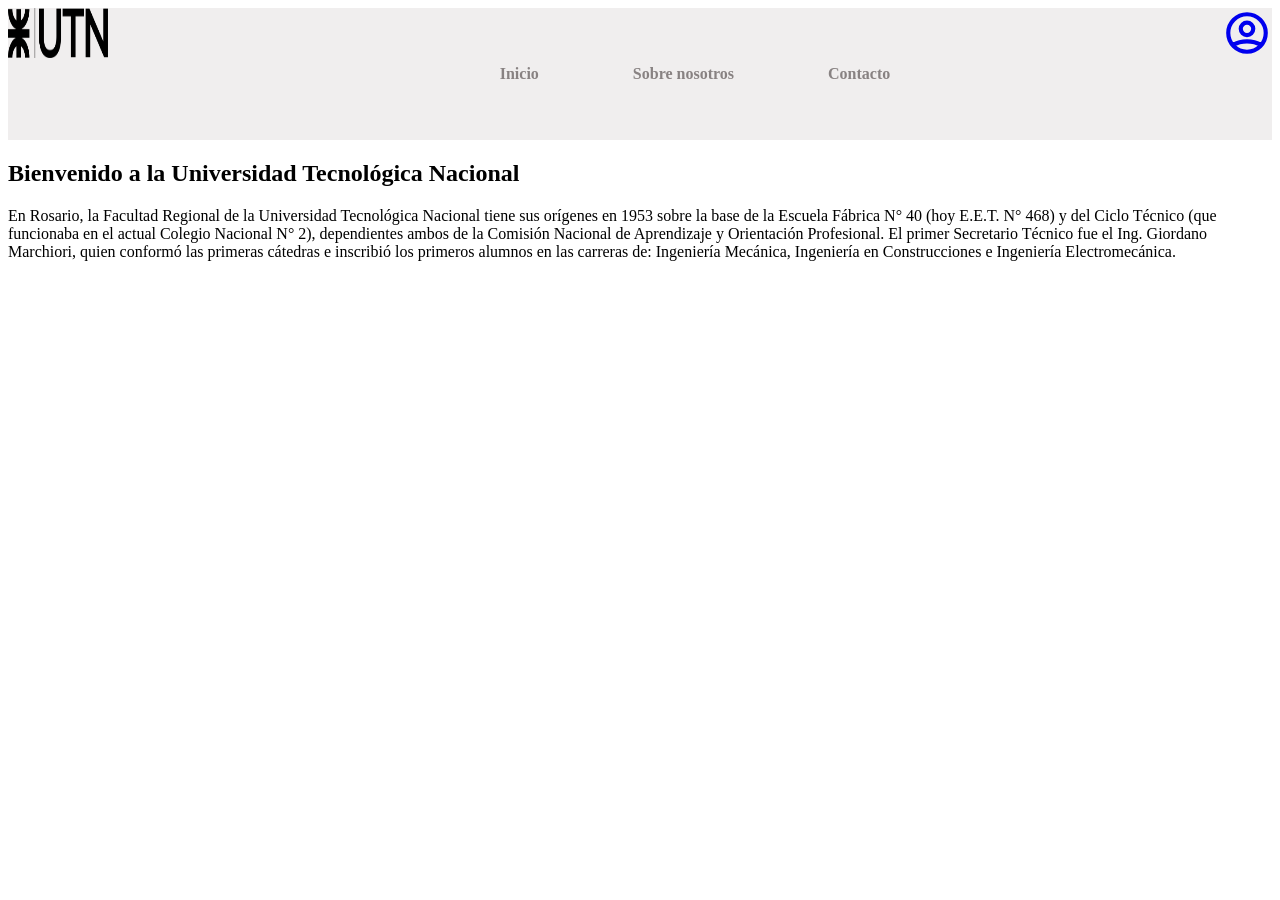
<file: PREPARCIAL1/index.html>
<!DOCTYPE html>
<html lang="en">

<head>
    <title>Document</title>
    <link rel="stylesheet" href="css/index.css">
</head>

<body>
    <header>
        <img src="img/logo-UTN-1.png" class="logo" alt="Logo utn" height="50" width="100">
        <nav>
            <ul>
                <li><a href="#" class="active">Inicio</a></li>
                <li><a href="#">Sobre nosotros</a></li>
                <li><a href="#">Contacto</a></li>
            </ul>
        </nav>
        <div class="profile">
            <a href="#">
                <svg xmlns="http://www.w3.org/2000/svg" width="50" height="50" class="personita" fill="none" viewBox="0 0 24 24"
                    stroke="currentColor">
                    <path stroke-linecap="round" stroke-linejoin="round" stroke-width="2" d="M5.121 17.804A13.937 13.937 0 0112 16c2.5 0 4.847.655
        6.879 1.804M15 10a3 3 0 11-6 0 3 3 0 016 0zm6 2a9 9 0 11-18 0 9 9 0 0118 0z" />
                </svg>
            </a>
        </div>
    </header>
    <main>
        <section class="main-image">
            <div class="img-background">
                <h1>Bienvenido a la Universidad Tecnológica Nacional</h1>
            </div>
            <div class="img-content">
                <p>En Rosario, la Facultad Regional de la Universidad
                    Tecnológica Nacional tiene sus orígenes en 1953 sobre la base de la Escuela
                    Fábrica N° 40 (hoy E.E.T. N° 468) y del Ciclo Técnico (que funcionaba en el
                    actual Colegio Nacional N° 2), dependientes
                    ambos de la Comisión Nacional de Aprendizaje y Orientación
                    Profesional. El primer Secretario Técnico fue el Ing. Giordano Marchiori,
                    quien conformó las primeras cátedras e inscribió los primeros alumnos en las
                    carreras de: Ingeniería
                    Mecánica, Ingeniería en Construcciones e Ingeniería
                    Electromecánica.</p>
            </div>
        </section>
    </main>

</body>

</html>
</file>
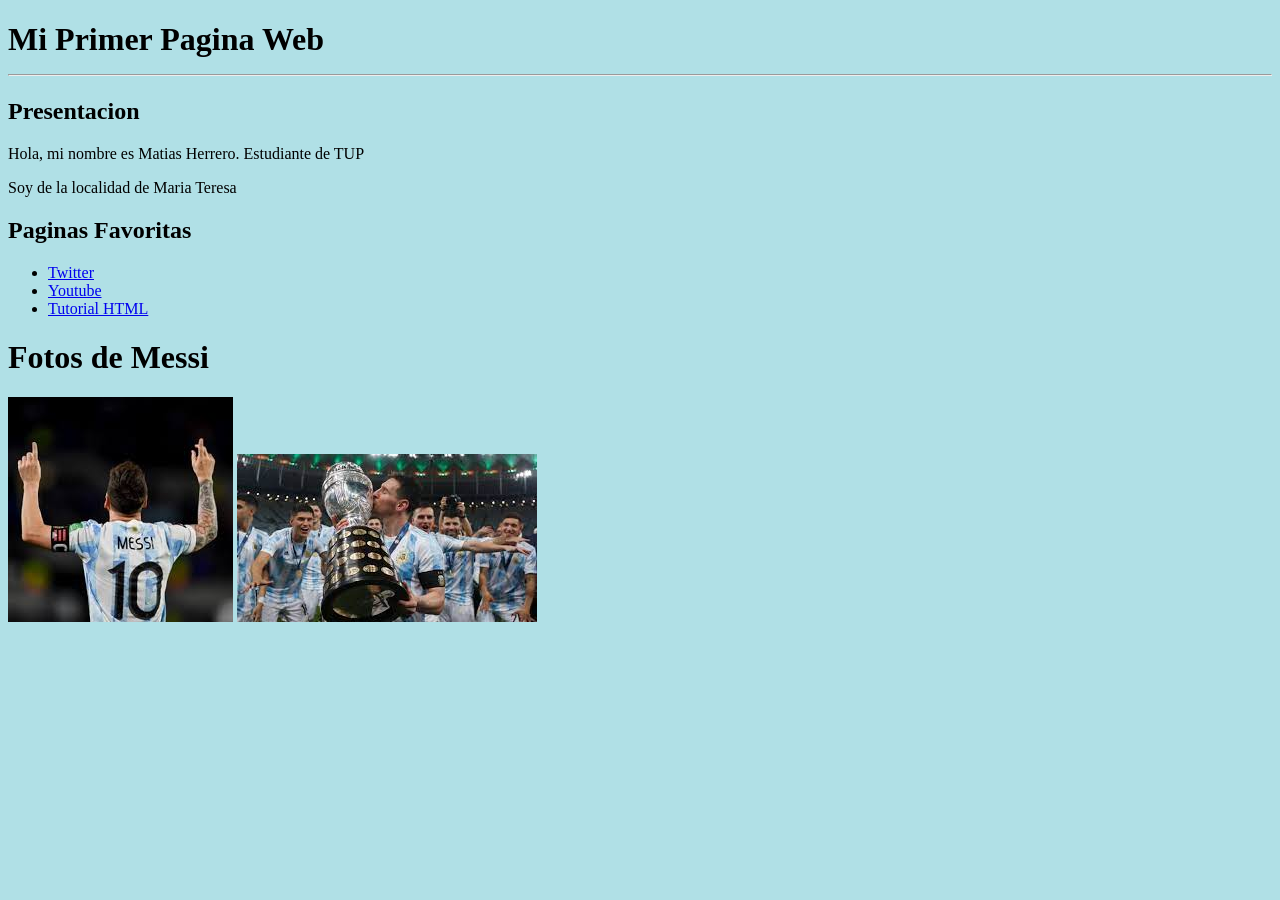
<file: utn-labcomI-practices/U02P01/index.html>
<!DOCTYPE html>
<html>

<head>
    
    <title>Mi Primera Web</title>
</head>


<body style="background-color:powderblue;">
    
    <h1>Mi Primer Pagina Web <hr></h1>
    <h2>Presentacion </h2>
        <p>Hola, mi nombre es Matias Herrero. Estudiante de TUP</p>
        <p>Soy de la localidad de Maria Teresa</p>

    <h2>Paginas Favoritas</h2>
    <ul>
        <li><a href="https://twitter.com/" target="_blank">Twitter</a></li>

        <li><a href="https://www.youtube.com/?gl=AR&hl=es-419">Youtube</a> </li>
        <li><a href="https://www.w3schools.com/html/default.asp">Tutorial HTML</a></li>
    </ul>
    <h1>Fotos de Messi</h1>
    <img src="img/lio.jfif" alt="messi" title="messi">
    <img src="img/messi copa.jfif" alt="messi campeon" title="Messi con la copa">

</body>

</html>
</file>
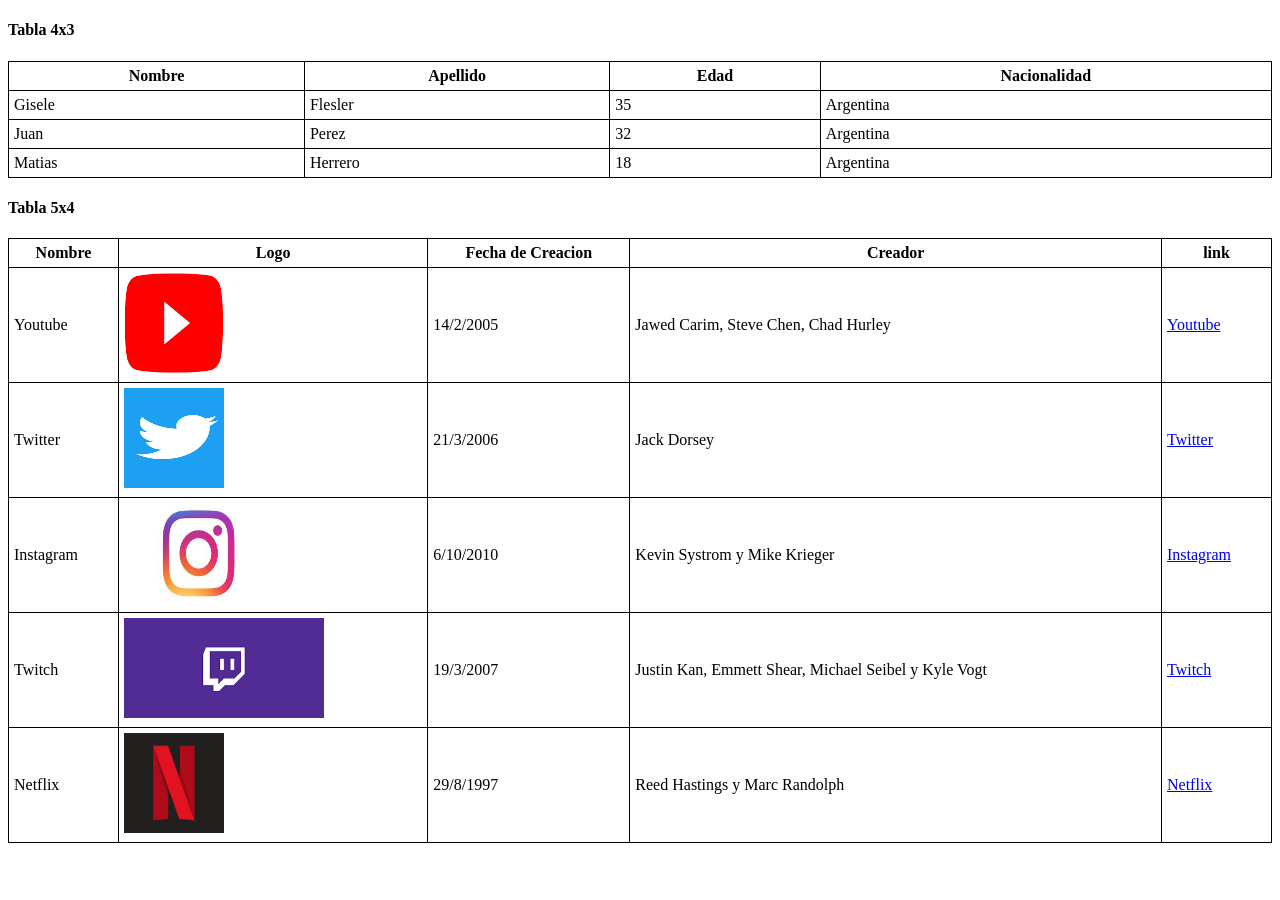
<file: utn-labcomI-practices/U02P02/index.html>
<!DOCTYPE html>
<html lang="en">
<head>
    <meta charset="UTF-8">
    <meta http-equiv="X-UA-Compatible" content="IE=edge">
    <meta name="viewport" content="width=device-width, initial-scale=1.0">
    <title>Tablas</title>

    <style>
        table,
        td,
        th {
        border: 1px solid rgb(0, 0, 0);
        border-collapse: collapse;
        padding: 5px;
        }
        table {
        width: 100%;
        }
    </style>
        
</head>

<body>
                                                <!--tabla 4x3-->
    <h4>Tabla 4x3 </h4>
    <table>
                                                <!-- encabezado-->
        <thead>
            <tr>
                <th>Nombre</th>
                <th>Apellido</th>
                <th>Edad</th>
                <th>Nacionalidad</th>
            </tr>
        </thead>
                                                <!--Gisele-->
        <tbody>
            <tr>
                <td>Gisele</td>
                <td>Flesler</td>
                <td>35</td>
                <td>Argentina</td>
            </tr>
                                                <!--juan-->
            <tr>
                <td>Juan</td>
                <td>Perez</td>
                <td>32</td>
                <td>Argentina</td>
            </tr>
                                                <!--matias-->
            <tr>
                <td>Matias</td>
                <td>Herrero</td>
                <td>18</td>
                <td>Argentina</td>
            </tr>
            
        </tbody>
    </table>
                                                <!--tabla 5x4-->
    <h4>Tabla 5x4</h4>
    <table>
                                                <!--encabezado-->
        <thead>
            <tr>
                <th>Nombre</th>
                <th>Logo</th>
                <th>Fecha de Creacion</th>
                <th>Creador</th>
                <th>link</th>
            </tr>
        </thead>
                                                <!--youtube-->
        <tbody>
            <tr>
                <td>Youtube</td>
                <td><img src="logos/youtube.png" alt="Youtube" width="100" height="100"></td>
                <td>14/2/2005</td>
                <td>Jawed Carim, Steve Chen, Chad Hurley  </td>
                <td><a href="https://www.youtube.com" target="_blank">Youtube</a></td>
            </tr>
        </tbody>
                                                <!--Twitter-->
        <tbody>
            <tr>
                <td>Twitter</td>
                <td><img src="logos/twitter.png" alt="Twitter" width="100" height="100"></td>
                <td>21/3/2006</td>
                <td>Jack Dorsey</td>
                <td><a href="https://twitter.com/home" target="_blank">Twitter</a></td>
            </tr>
        </tbody>
                                                <!--Instagram-->
        <tbody>
            <td>Instagram</td>
            <td><img src="logos/descargar.jfif" alt="Instagram" width="150" height="100"></td>
            <td>6/10/2010</td>
            <td>Kevin Systrom y Mike Krieger</td>
            <td><a href="https://www.instagram.com" target="_blank">Instagram</a></td>
        </tbody>
                                                <!--twitch-->
        <tbody>
            <td>Twitch</td>
            <td><img src="logos/twitch.png" alt="Twitch" width="200" height="100"></td>
            <td>19/3/2007</td>
            <td>Justin Kan, Emmett Shear, Michael Seibel y Kyle Vogt</td>
            <td><a href="https://www.twitch.tv" target="_blank">Twitch</a></td>
        </tbody>
                                                <!--Netflix-->
        <tbody>
            <td>Netflix</td>
            <td><img src="logos/netflix.png" alt="Netflix" width="100" height="100"></td>
            <td>29/8/1997</td>
            <td>Reed Hastings y Marc Randolph</td>
            <td><a href="https://www.netflix.com/browse" target="_blank">Netflix</a></td>
        </tbody>
    </table>
</body>

</html>
</file>
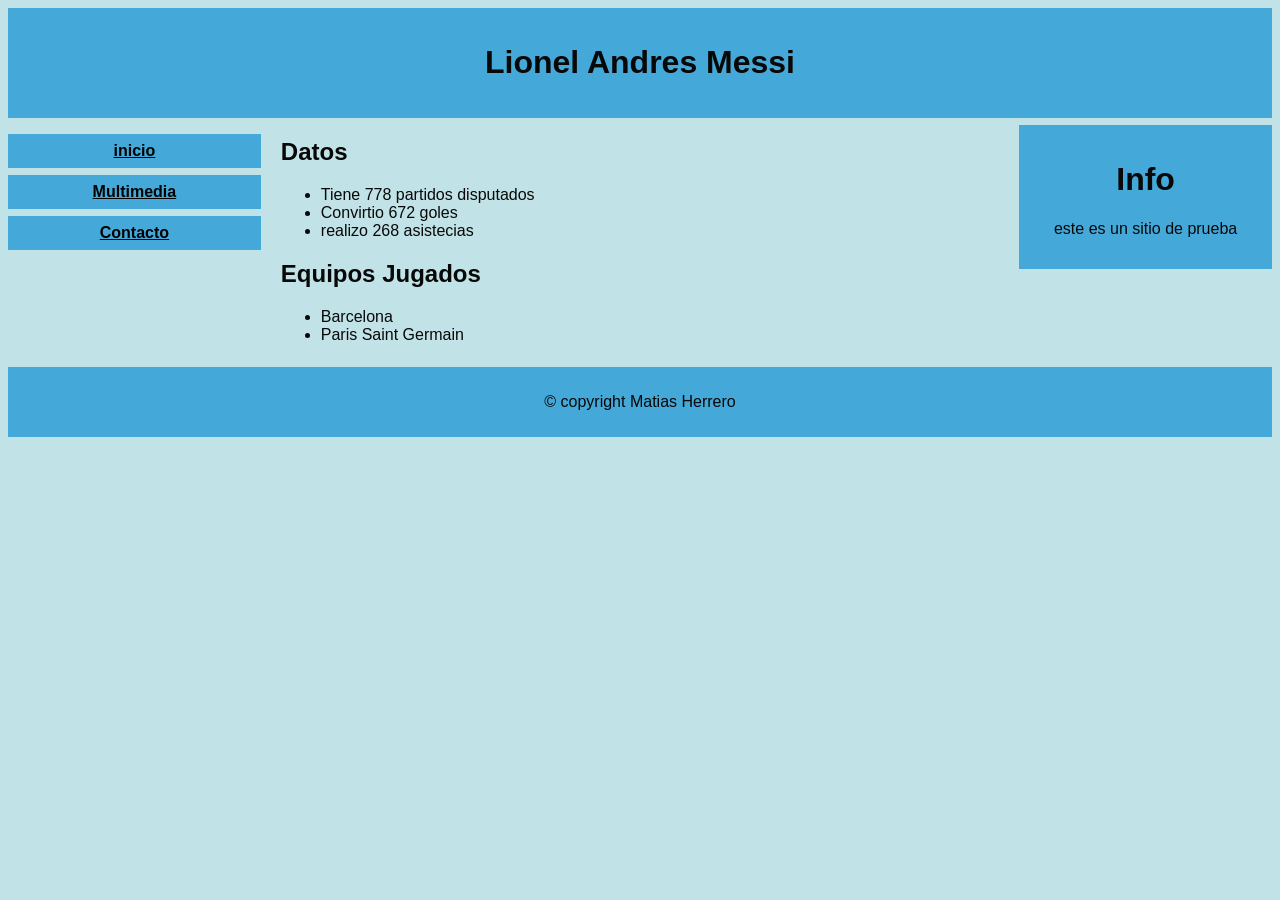
<file: utn-labcomI-practices/U02P03/index.html>
<!DOCTYPE html>
<html lang="en">

<head>
    <meta charset="UTF-8">
    <meta http-equiv="X-UA-Compatible" content="IE=edge">
    <meta name="viewport" content="width=device-width, initial-scale=1.0">
    <title>MESSI</title>

    <link rel="stylesheet" href="css/index.css">
    



</head>

<body style="background-color:rgb(193, 227, 231);">
<!-- Encabezado -->
<header>
    <h1>Lionel Andres Messi</h1>
</header>
<div class="container">
    <!-- Navegación / cotenedor izquierdo -->
    <nav>
        <ul>
            <li><a href="index.html" >inicio</a></li>
            <li><a href="multimedia.html" >Multimedia</a></li>
            <li><a href="contact.html" >Contacto</a></li>
        </ul>
    </nav>
    <!-- Contenedor principal -->
    <main>

        
            <h2>Datos</h2>
            <section>
                
                    <ul>
                        <li>Tiene 778 partidos disputados </li>
                        <li>Convirtio 672 goles</li>
                        <li>realizo 268 asistecias</li>
                    </ul>
                
                
            </section>
                <section>
                    <h2> Equipos Jugados</h2>
                    <ul>
                        <li>Barcelona</li>
                        <li>Paris Saint Germain</li>
                    </ul>
                
                </section>
          
           
                
            
                    
                
            
       
    </main>
    <!-- Contenedor secundario / derecho -->
    <div class="right">
        
            <h1>Info</h1>
            <p>este es un sitio de prueba</p>
    </div>
   
   
    
</div>
<!-- Pie de Página-->
<footer>
    <p>© copyright Matias Herrero</p>
</footer>
</body>

</html>
</file>
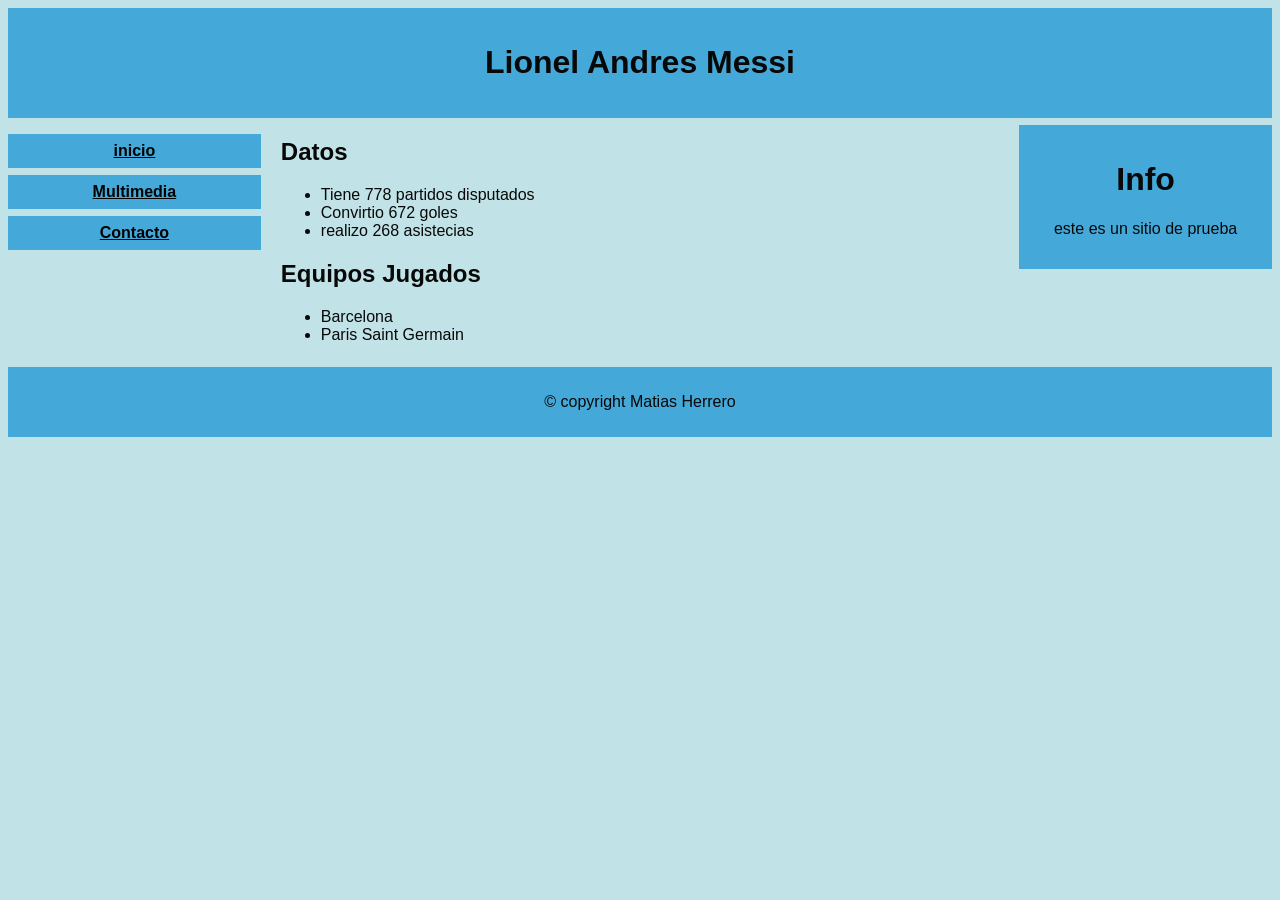
<file: utn-labcomI-practices/U02P04/index.html>
<!DOCTYPE html>
<html lang="en">

<head>
    <meta charset="UTF-8">
    <meta http-equiv="X-UA-Compatible" content="IE=edge">
    <meta name="viewport" content="width=device-width, initial-scale=1.0">
    <title>MESSI</title>

    <link rel="stylesheet" href="css/index.css">
    



</head>

<body style="background-color:rgb(193, 227, 231);">
<!-- Encabezado -->
<header>
    <h1>Lionel Andres Messi</h1>
</header>
<div class="container">
    <!-- Navegación / cotenedor izquierdo -->
    <nav>
        <ul>
            <li><a href="index.html" >inicio</a></li>
            <li><a href="multimedia.html" >Multimedia</a></li>
            <li><a href="contact.html" >Contacto</a></li>
        </ul>
    </nav>
    <!-- Contenedor principal -->
    <main>

        
            <h2>Datos</h2>
            <section>
                
                    <ul>
                        <li>Tiene 778 partidos disputados </li>
                        <li>Convirtio 672 goles</li>
                        <li>realizo 268 asistecias</li>
                    </ul>
                
                
            </section>
                <section>
                    <h2> Equipos Jugados</h2>
                    <ul>
                        <li>Barcelona</li>
                        <li>Paris Saint Germain</li>
                    </ul>
                
                </section>
       
    </main>
    <!-- Contenedor secundario / derecho -->
    <div class="right">
        
            <h1>Info</h1>
            <p>este es un sitio de prueba</p>
    </div>
   
   
    
</div>
<!-- Pie de Página-->
<footer>
    <p>© copyright Matias Herrero</p>
</footer>
</body>

</html>
</file>
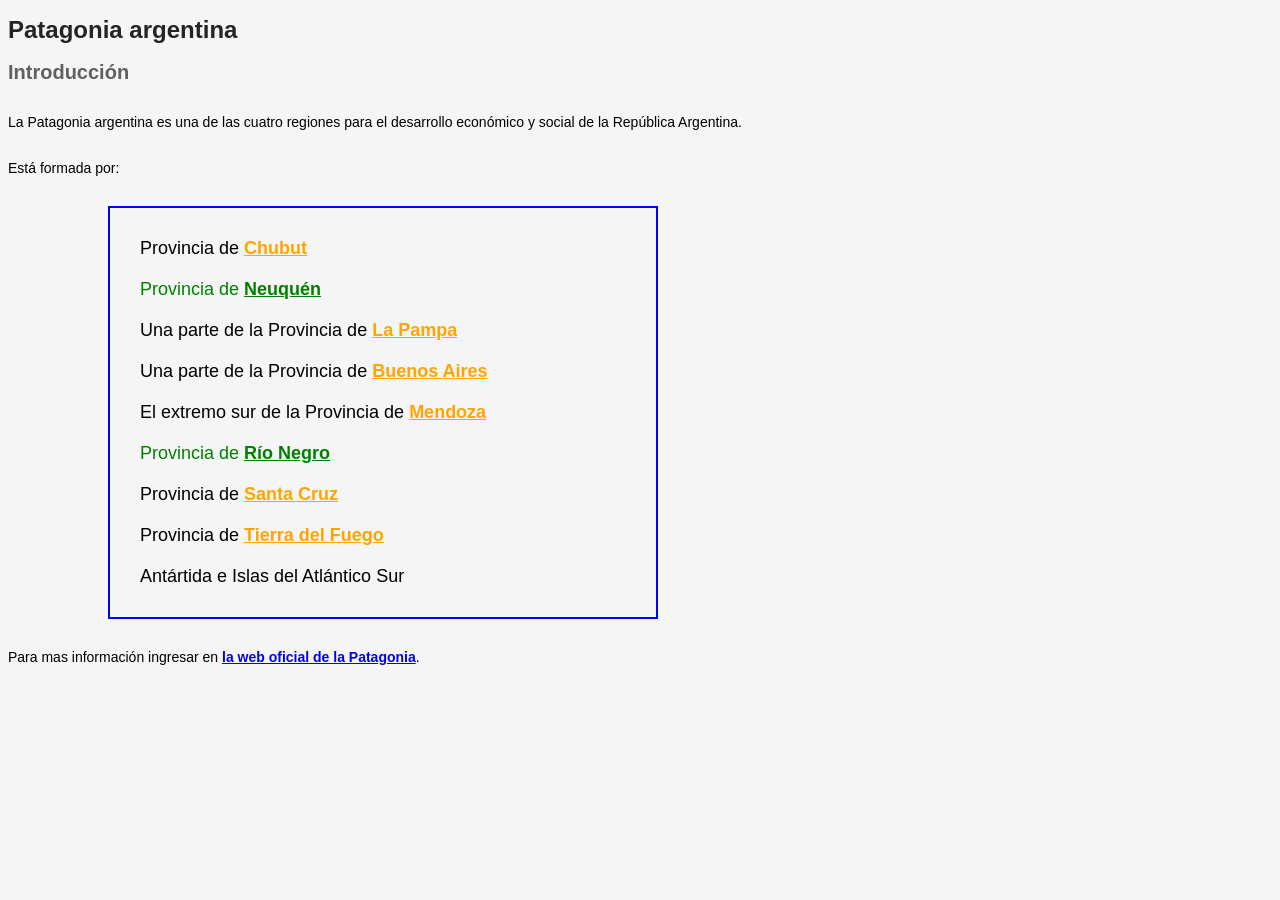
<file: utn-labcomI-practices/U03P01/index.html>
<!DOCTYPE html>
<html>

<head>
    <link rel="stylesheet" href="css/index.css">
    <title>Practicas de CSS</title>
</head>

<body>
    <h1>Patagonia argentina</h1>
    <section>
        <h2>Introducción</h2>
        <p>La Patagonia argentina es una de las cuatro regiones para el
            desarrollo económico y social de la República Argentina.</p>
        <p>Está formada por:</p>
        <ul>
            <li>Provincia de <a href="#">Chubut</a></li>
            <li class="verde">Provincia de <a href="#">Neuquén</a></li>
            <li>Una parte de la Provincia de <a href="#">La Pampa</a></li>
            <li>Una parte de la Provincia de <a href="#">Buenos Aires</a>
            </li>
            <li>El extremo sur de la Provincia de <a href="#">Mendoza</a></li>
            <li class="verde">Provincia de <a href="#">Río Negro</a></li>
            <li>Provincia de <a href="#">Santa Cruz</a></li>
            <li>Provincia de <a href="#">Tierra del Fuego</a></li>
            <li>Antártida e Islas del Atlántico Sur</li>
        </ul>
        <p>Para mas información ingresar en <a href="#">la web oficial de la
                Patagonia</a>.</p>
    </section>
</body>

</html>
</file>
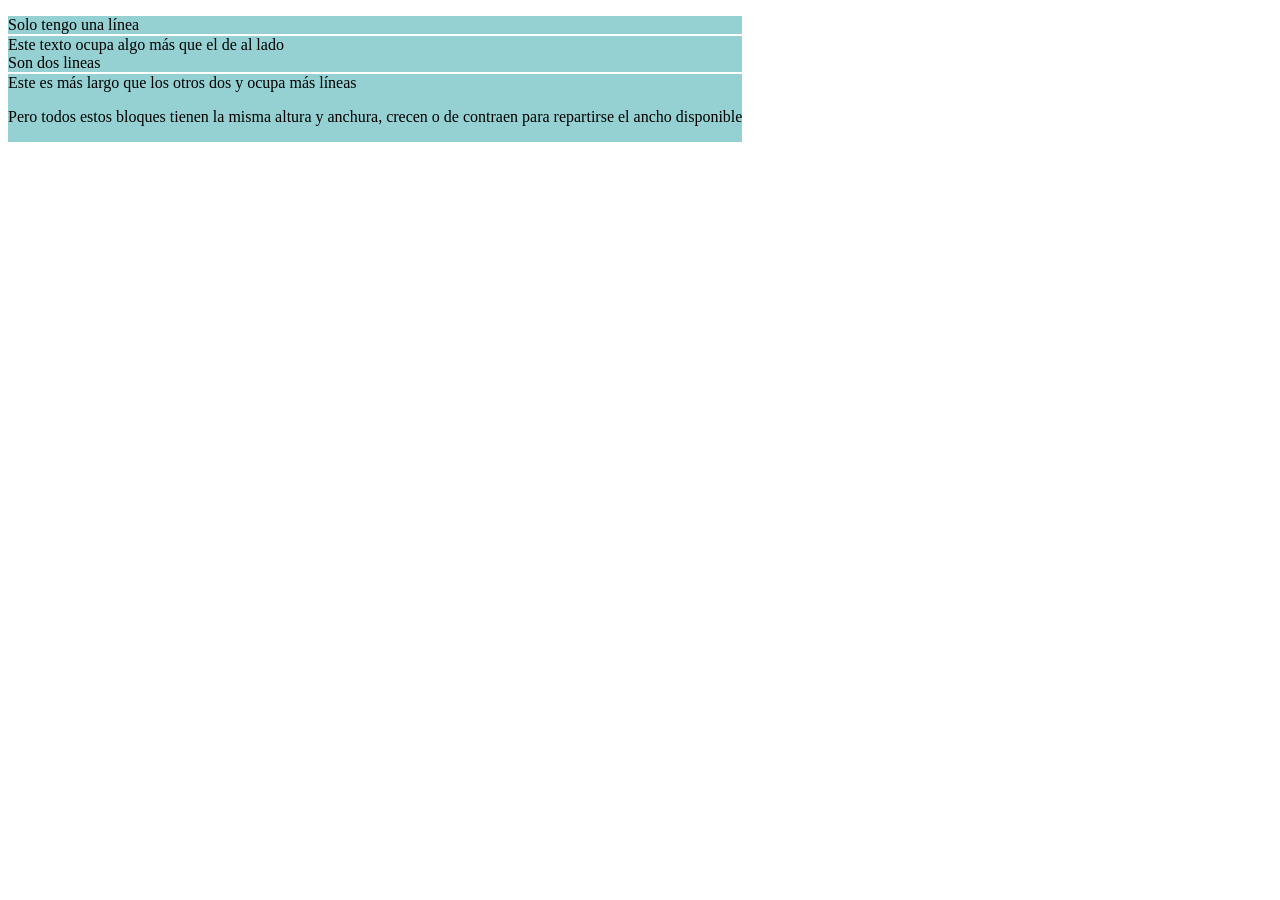
<file: utn-labcomI-practices/U03P03/index.html>
<!DOCTYPE html>
<html lang="en">

<head>
    <meta charset="UTF-8">
    <title>Ejercicio numero 1 de uso del flexbox</title>

    <style>
        ul {
            display: flex;
            flex-direction: column;
            width: max-content;
            justify-content: space-between;
            gap: 2px;
            padding: 0;
            list-style: none;
        }

        ul li {
            background: rgba(123, 198, 199, 0.8);
            
        }

        ul a, ul a:link {
            font-family: sans-serif;
            text-decoration: none;
            color: black;
            padding: 8px 12px;
            display: block;
            width: 100%;

        }
    </style>
</head>

<body>
    <ul>
        <ul>
            <li>Solo tengo una línea</li>
            <li>Este texto ocupa algo más que el de al lado<br>
            Son dos lineas</li>
            <li>Este es más largo que los otros dos y ocupa más líneas
            <p>Pero todos estos bloques tienen la misma altura y anchura, crecen o de contraen para repartirse el ancho disponible</p></li>
          </ul>
        
    </ul>


</body>

</html>
</file>
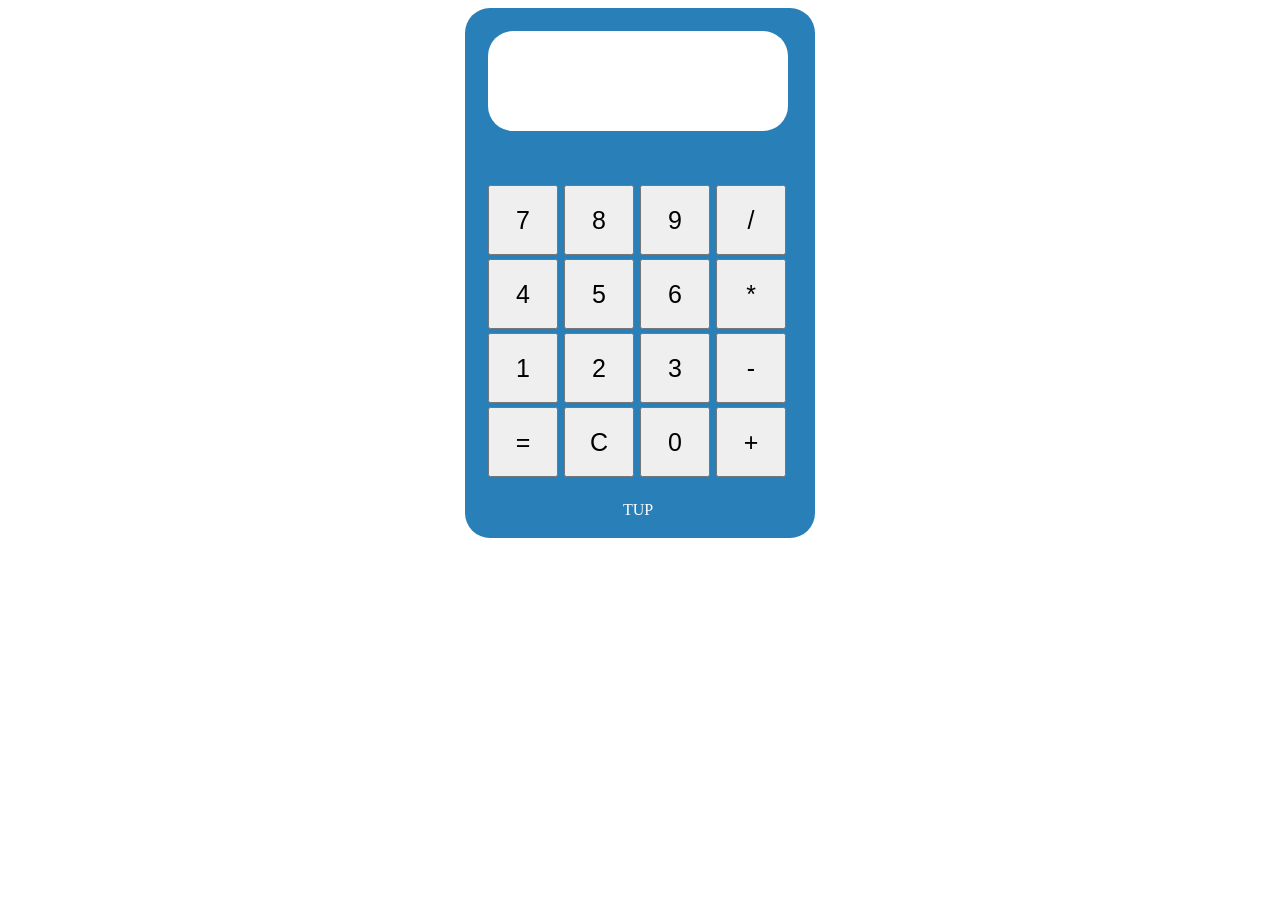
<file: calculadora js/calculadora.html>
<!DOCTYPE html>
<html>
<head>
<meta charset="UTF-8">
<title>Calculadora con JavaScript</title>
<link type="text/css" href="estilo.css" rel="stylesheet">
</head>
<body onload="init();">
<table class="calculadora">
<tr>
<td colspan="4"><span id="resultado"></span></td>
</tr>
<tr>
<td><button id="siete">7</button></td>
<td><button id="ocho">8</button></td>
<td><button id="nueve">9</button></td>
<td><button id="division">/</button></td>
</tr>
<tr>
<td><button id="cuatro">4</button></td>
<td><button id="cinco">5</button></td>
<td><button id="seis">6</button></td>
<td><button id="multiplicacion">*</button></td>
</tr>
<tr>
<td><button id="uno">1</button></td>
<td><button id="dos">2</button></td>
<td><button id="tres">3</button></td>
<td><button id="resta">-</button></td>
</tr>
<tr>
<td><button id="igual">=</button></td>
<td><button id="reset">C</button></td>
<td><button id="cero">0</button></td>
<td><button id="suma">+</button></td>
</tr>
<tr>
<td colspan="4"><span id="creditos">TUP</span></td>
</tr>
</table>
<script src="funcionalidad.js"></script>
</body>

</html>
</file>
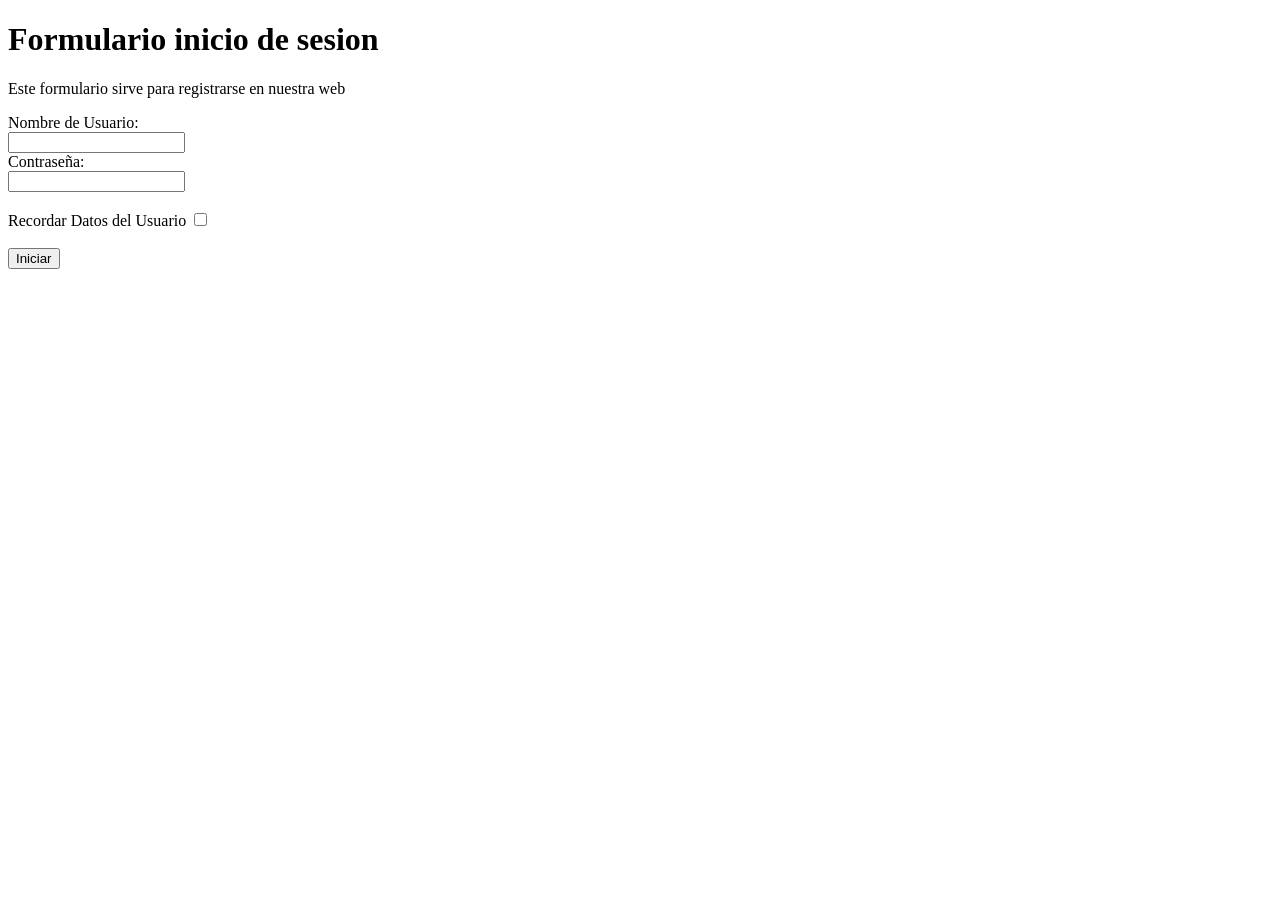
<file: utn-labcomI-practices/U02P02/login.html>
<!DOCTYPE html>
<html lang="en">
<head>
    <meta charset="UTF-8">
    <meta http-equiv="X-UA-Compatible" content="IE=edge">
    <meta name="viewport" content="width=device-width, initial-scale=1.0">
    <title>login</title>

    <h1>Formulario inicio de sesion</h1>
</head>
<body>
    <p>Este formulario sirve para registrarse en nuestra web</p>
    
    <label for="username">Nombre de Usuario:</label><br>
    <input type="text" id="username" name="username"><br>
    <label for="pwd">Contraseña:</label><br>
    <input type="password" id="pwd" name="pwd"><br><br>
    <label for="checkbox">Recordar Datos del Usuario</label> 
    <input type="checkbox"><br><br>
    <input type="button" value="Iniciar"><br><br>
</body>


</html>
</file>
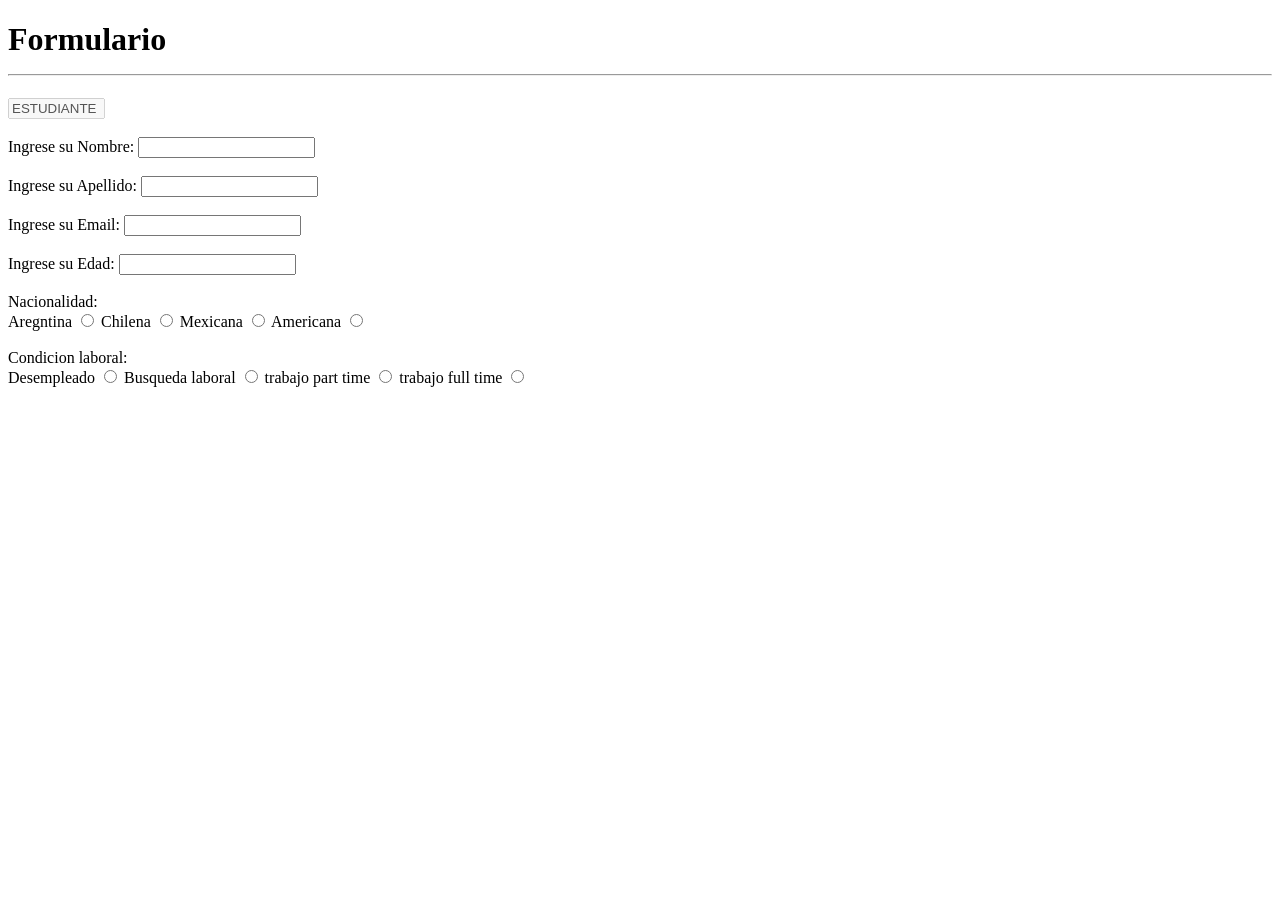
<file: utn-labcomI-practices/U02P02/perfil.html>
<!DOCTYPE html>
<html lang="en">
<head>
    <meta charset="UTF-8">
    <meta http-equiv="X-UA-Compatible" content="IE=edge">
    <meta name="viewport" content="width=device-width, initial-scale=1.0">
    <title>Formulario Alumno</title>
    <h1>Formulario <hr></h1>
</head>


<body>
    <!--CAMPO ESTUDIANTE-->
    <input type="text"
        value="ESTUDIANTE"
        size="10"
        disabled
    ><!--CAMPO NOMBRE-->
        <br> <br>
     <label for="Nombre">Ingrese su Nombre: </label>   
     <input type="text">

    <!--CAMPO APELLIDO-->
        <br><br>
     <label for="Apellido">Ingrese su Apellido: </label>   
     <input type="text">

    <!--CAMPO EMAIL-->
        <br><br>
     <label for="Email">Ingrese su Email: </label>   
     <input type="text">

    <!--CAMPO EDAD-->
        <br><br>
     <label for="Edad">Ingrese su Edad: </label>   
     <input type="text">
    
    <!--SELECCIONABLE NACIONALIDAD-->
        <br><br>
    <label for="Nacionalidad">Nacionalidad:</label><br> 
    <label for="Nacionalidad">Aregntina </label>
    <input type="radio" id="radioA" name="radio">
    <label for="Nacionalidad">Chilena </label>
    <input type="radio" id="radioB" name="radio">
    <label for="Nacionalidad">Mexicana </label>
    <input type="radio" id="radioC" name="radio">
    <label for="Nacionalidad">Americana </label>
    <input type="radio" id="radioD" name="radio">
    
    
        <br><br>
    <!--SELECCIONABLE TRABAJO-->
    <label for="Condicion">Condicion laboral:</label><br> 
    <label for="Condicion">Desempleado</label>
    <input type="radio" id="condicion" name="condicion">
    <label for="Condicion">Busqueda laboral</label>
    <input type="radio" id="condicionA" name="condicion">
    <label for="Condicion">trabajo part time</label>
    <input type="radio" id="condicionB" name="condicion">
    <label for="Condicion"> trabajo full time</label>
    <input type="radio" id="condicionC" name="condicion"><br> 

  
</body>
</html>
</file>
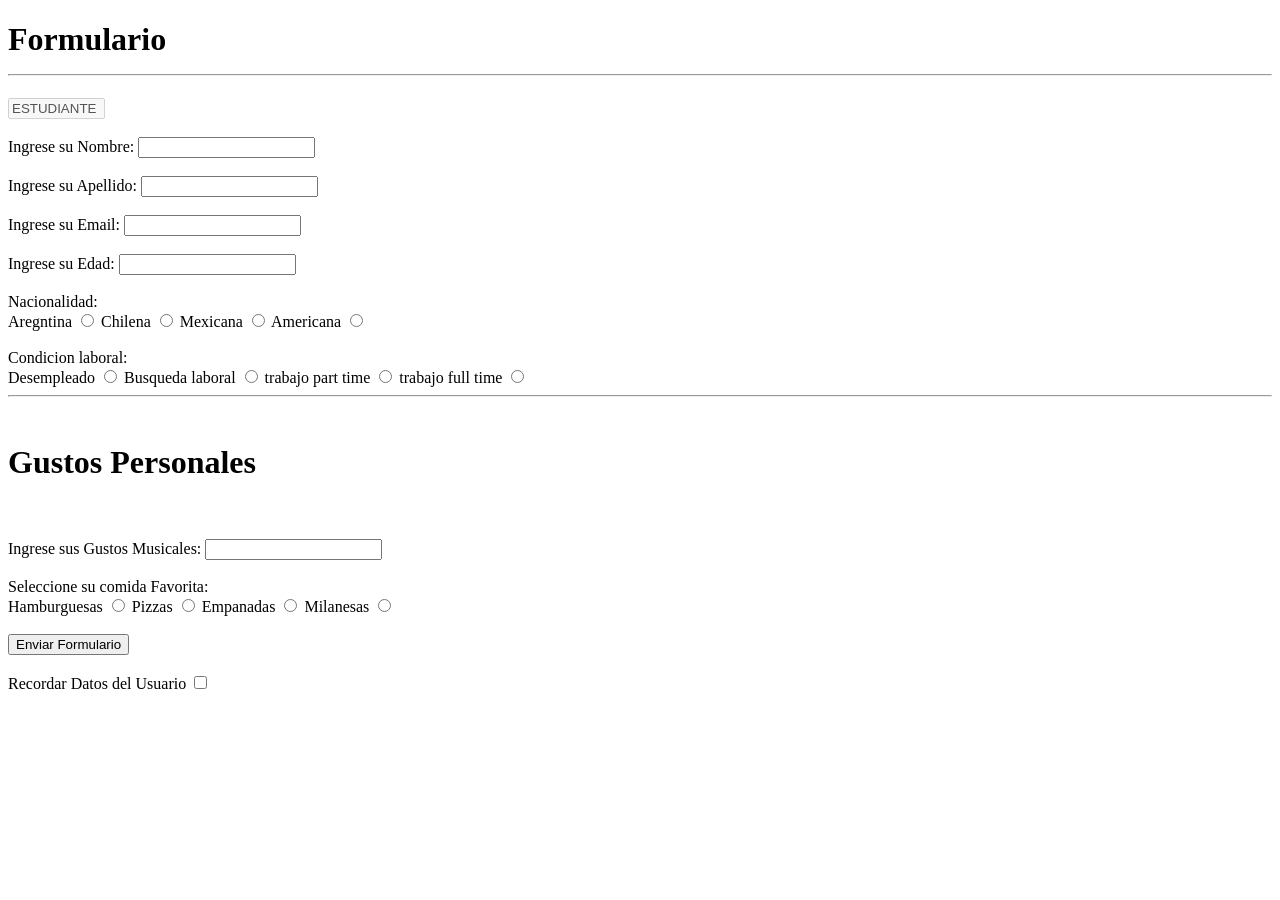
<file: utn-labcomI-practices/U02P02/perfil2.0.html>
<!DOCTYPE html>
<html lang="en">
<head>
    <meta charset="UTF-8">
    <meta http-equiv="X-UA-Compatible" content="IE=edge">
    <meta name="viewport" content="width=device-width, initial-scale=1.0">
    <title>Formulario Alumno</title>
    <h1>Formulario <hr></h1>
</head>


<body>
    <!--CAMPO ESTUDIANTE-->
    <input type="text"
        value="ESTUDIANTE"
        size="10"
        disabled
    ><!--CAMPO NOMBRE-->
        <br> <br>
     <label for="Nombre">Ingrese su Nombre: </label>   
     <input type="text">

    <!--CAMPO APELLIDO-->
        <br><br>
     <label for="Apellido">Ingrese su Apellido: </label>   
     <input type="text">

    <!--CAMPO EMAIL-->
        <br><br>
     <label for="Email">Ingrese su Email: </label>   
     <input type="text">

    <!--CAMPO EDAD-->
        <br><br>
     <label for="Edad">Ingrese su Edad: </label>   
     <input type="text">
    
    <!--SELECCIONABLE NACIONALIDAD-->
        <br><br>
    <label for="Nacionalidad">Nacionalidad:</label><br> 
    <label for="Nacionalidad">Aregntina </label>
    <input type="radio" id="radioA" name="radio">
    <label for="Nacionalidad">Chilena </label>
    <input type="radio" id="radioB" name="radio">
    <label for="Nacionalidad">Mexicana </label>
    <input type="radio" id="radioC" name="radio">
    <label for="Nacionalidad">Americana </label>
    <input type="radio" id="radioD" name="radio">
    
    
        <br><br>
    <!--SELECCIONABLE TRABAJO-->
    <label for="Condicion">Condicion laboral:</label><br> 
    <label for="Condicion">Desempleado</label>
    <input type="radio" id="condicion" name="condicion">
    <label for="Condicion">Busqueda laboral</label>
    <input type="radio" id="condicionA" name="condicion">
    <label for="Condicion">trabajo part time</label>
    <input type="radio" id="condicionB" name="condicion">
    <label for="Condicion"> trabajo full time</label>
    <input type="radio" id="condicionC" name="condicion">
    
        <hr>
        <br>

    <h1>Gustos Personales </h1>
    <br><br>

    <!--CAMPO MUSICAL   -->
    <label for="Musica">Ingrese sus Gustos Musicales: </label>   
    <input type="text">

        <br><br>
    <!--Comida favorita-->

    <label for="Comida">Seleccione su comida Favorita:</label><br> 
    <label for="Comida">Hamburguesas</label>
    <input type="radio" id="Comida" name="Comida">
    <label for="Comida">Pizzas</label>
    <input type="radio" id="Comida" name="Comida">
    <label for="Comida">Empanadas</label>
    <input type="radio" id="Comida" name="Comida">
    <label for="Comida"> Milanesas</label>
    <input type="radio" id="Comida" name="Comida">

    <br><br>
    <input type="button" value="Enviar Formulario"><br><br>

    <label for="checkbox">Recordar Datos del Usuario</label> 
    <input type="checkbox"><br><br>
  
</body>
</html>
</file>
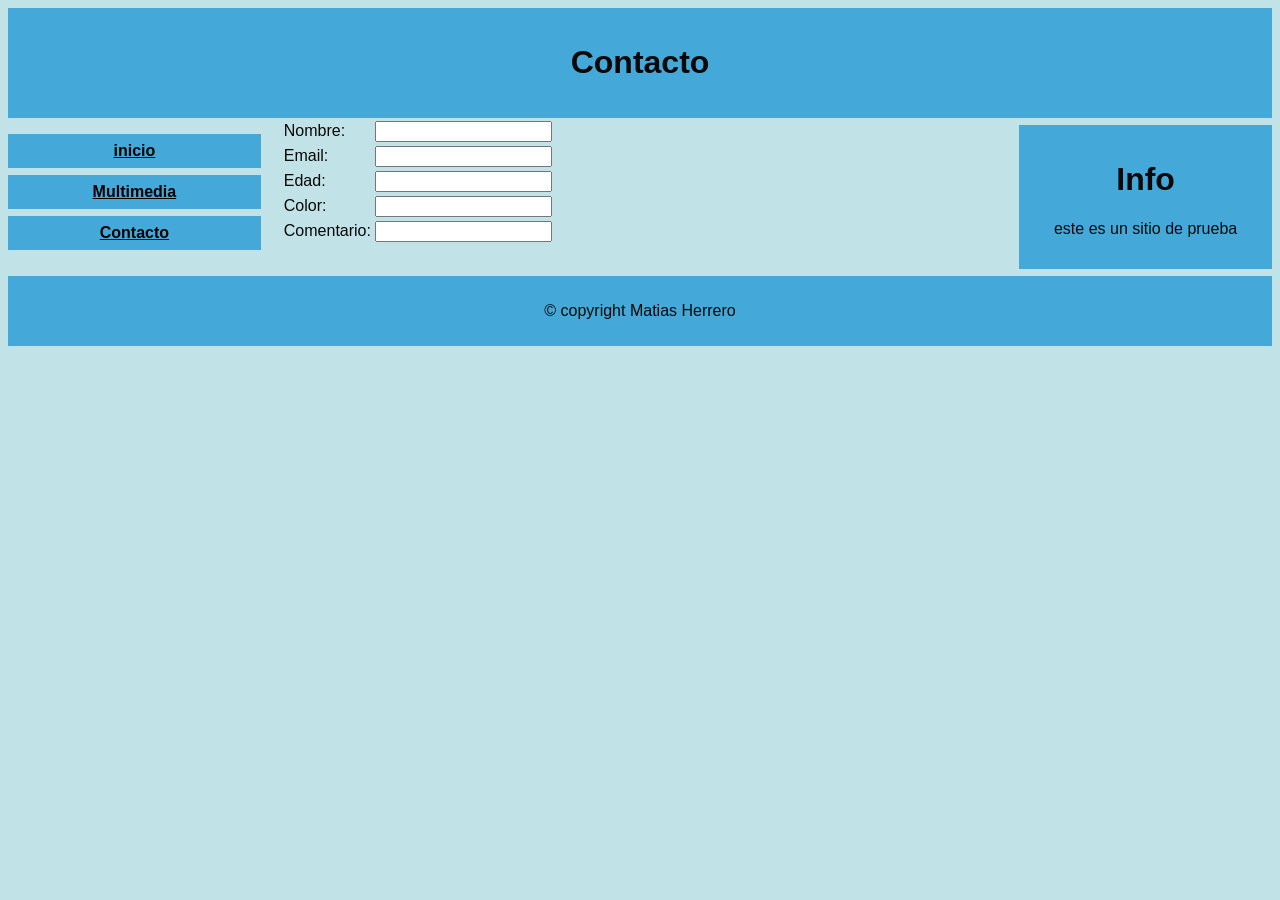
<file: utn-labcomI-practices/U02P03/contact.html>
<!DOCTYPE html>
<html lang="en">

<head>
    <meta charset="UTF-8">
    <meta http-equiv="X-UA-Compatible" content="IE=edge">
    <meta name="viewport" content="width=device-width, initial-scale=1.0">
    <title>Contacto</title>

    <style>
        * {
            box-sizing: border-box;
        }

        body {
            font-family: Verdana, Geneva, Tahoma, sans-serif;
            color: #080808;
        }

        div.container {
            overflow: auto;
        }

        header {
            background-color: #44a9d8;
            padding: 15px;
            text-align: center;
        }

        nav {
            float: left;
            width: 20%;
            text-align: center;
        }

        nav ul {
            padding-left: 0px;
        }

        nav li {
            list-style: none;
        }

        nav li a {
            background-color: #44a9d8;
            padding: 8px;
            margin-top: 7px;
            display: block;
            width: 100%;
            color: black;
            font-weight: 700;
        }

        main {
            float: left;
            width: 60%;
            padding: 0 20px;
        }

        .right {
            background-color: #44a9d8;
            float: left;
            width: 20%;
            padding: 15px;
            margin-top: 7px;
            text-align: center;
        }

        footer {
            background-color: #44a9d8;
            text-align: center;
            padding: 10px;
            margin-top: 7px;
        }

        /* For mobile phones: */
        @media only screen and (max-width: 620px) {

            nav,
            main,
            .right {
                width: 100%;
            }
        }
    </style>



</head>

<body style="background-color:rgb(193, 227, 231);">
    <!-- Encabezado -->
    <header>
        <h1>Contacto</h1>
    </header>
    <div class="container">
        <!-- Navegación / cotenedor izquierdo -->
        <nav>
            <ul>
                <li><a href="index.html" >inicio</a></li>
                <li><a href="multimedia.html" >Multimedia</a></li>
                <li><a href="contact.html" >Contacto</a></li>
            </ul>
        </nav>
        <!-- Contenedor principal -->
        <main>

            <table>
               
                    <tr>
                        <td><label for="nombre">Nombre:</label><br> 
                        <td><input type="text" id="nombre" name="nombre"><br></td></td>
                    </tr>
                    <tr>
                        <td><label for="usuario">Email:</label><br> 
                        <td><input type="text" id="usuario" name="usuario"><br></td></td>
                    </tr>
               
                    <tr>
                        <td><label for="Edad">Edad:</label><br> 
                        <td><input type="number" id="edad" name="edad" min="0"><br></td></td>
                    </tr>
                     
                    <tr>
                        <td><label for="color">Color:</label><br> 
                        <td><input type="text" id="Color" name="Color"><br></td></td>
                    </tr>
                    
                    <tr>
                        <td><label for="comentario">Comentario:</label><br> 
                        <td><input type="text" id="Comentario" name="Comentario"><br></td></td>
                    </tr>
                    
            </table>




        </main>
        <!-- Contenedor secundario / derecho -->
        <div class="right">

            <h1>Info</h1>
            <p>este es un sitio de prueba</p>
        </div>



    </div>
    <!-- Pie de Página-->
    <footer>
        <p>© copyright Matias Herrero</p>
    </footer>
</body>

</html>
</file>
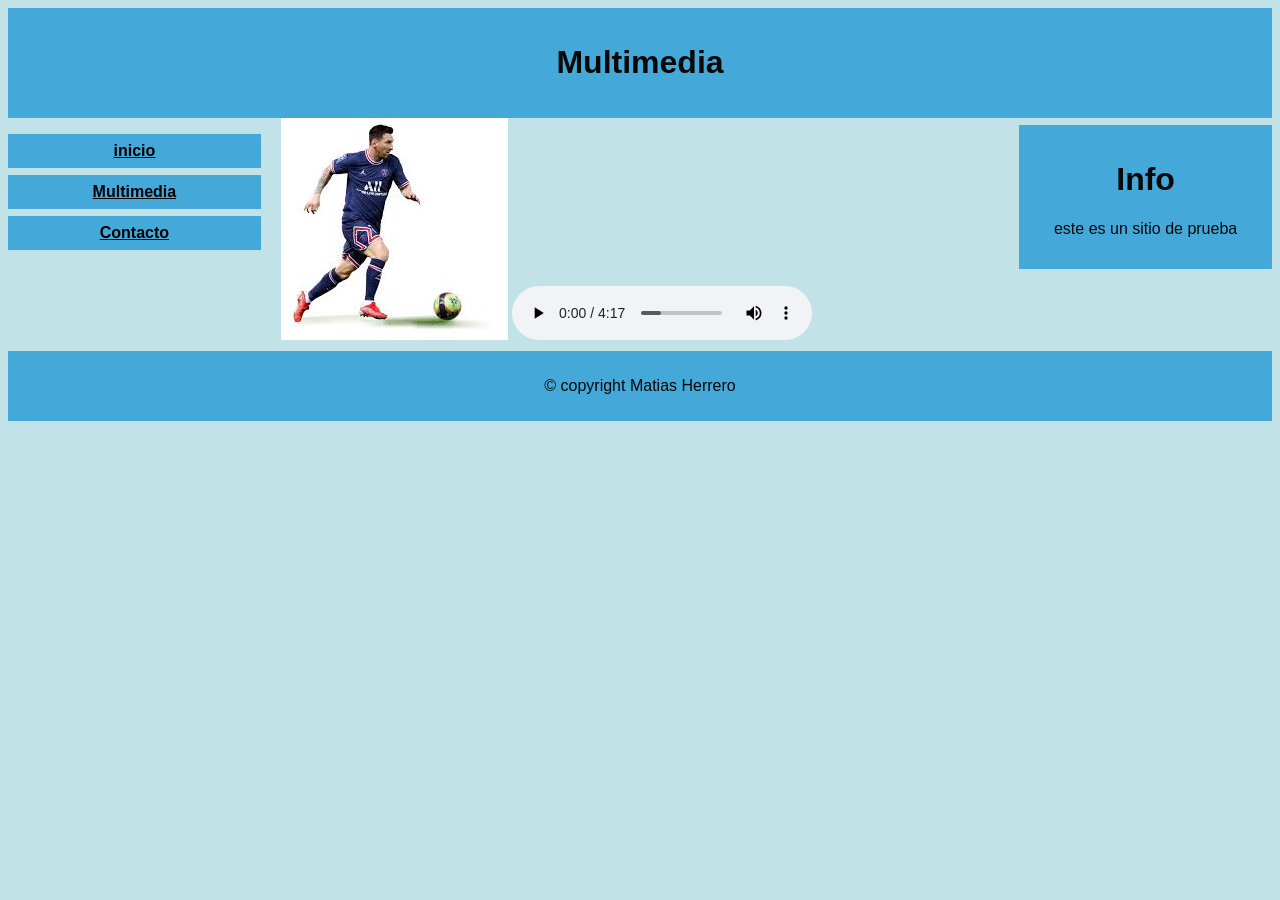
<file: utn-labcomI-practices/U02P03/multimedia.html>
<!DOCTYPE html>
<html lang="en">

<head>
    <meta charset="UTF-8">
    <meta http-equiv="X-UA-Compatible" content="IE=edge">
    <meta name="viewport" content="width=device-width, initial-scale=1.0">
    <title>Multimedia</title>

    <style>
        * {
            box-sizing: border-box;
        }

        body {
            font-family: Verdana, Geneva, Tahoma, sans-serif;
            color: #080808;
        }

        div.container {
            overflow: auto;
        }

        header {
            background-color: #44a9d8;
            padding: 15px;
            text-align: center;
        }

        nav {
            float: left;
            width: 20%;
            text-align: center;
        }

        nav ul {
            padding-left: 0px;
        }

        nav li {
            list-style: none;
        }

        nav li a {
            background-color: #44a9d8;
            padding: 8px;
            margin-top: 7px;
            display: block;
            width: 100%;
            color: black;
            font-weight: 700;
        }

        main {
            float: left;
            width: 60%;
            padding: 0 20px;
        }

        .right {
            background-color: #44a9d8;
            float: left;
            width: 20%;
            padding: 15px;
            margin-top: 7px;
            text-align: center;
        }

        footer {
            background-color: #44a9d8;
            text-align: center;
            padding: 10px;
            margin-top: 7px;
        }

        /* For mobile phones: */
        @media only screen and (max-width: 620px) {

            nav,
            main,
            .right {
                width: 100%;
            }
        }
    </style>



</head>

<body style="background-color:rgb(193, 227, 231);">
<!-- Encabezado -->
<header>
    <h1>Multimedia</h1>
</header>
<div class="container">
    <!-- Navegación / cotenedor izquierdo -->
    <nav>
        <ul>
            <li><a href="index.html">inicio</a></li>
            <li><a href="multimedia.html">Multimedia</a></li>
            <li><a href="contact.html">Contacto</a></li>
        </ul>
    </nav>
    <!-- Contenedor principal -->
    <main>

        <!--IMAGEN-->
        <img src="imagenes/images.jpg" alt="messi">
        
        <!--VIDEO BORRADO-->
        
        
        
        <!--AUDIO-->
        <audio controls
             src="paulo-londra-bzrp-music-sessions-23.mp3" >
        
        </audio>


    </main>
    <!-- Contenedor secundario / derecho -->
    <div class="right">
        
            <h1>Info</h1>
            <p>este es un sitio de prueba</p>
    </div>
   
   
    
</div>
<!-- Pie de Página-->
<footer>
    <p>© copyright Matias Herrero</p>
</footer>
</body>

</html>
</file>
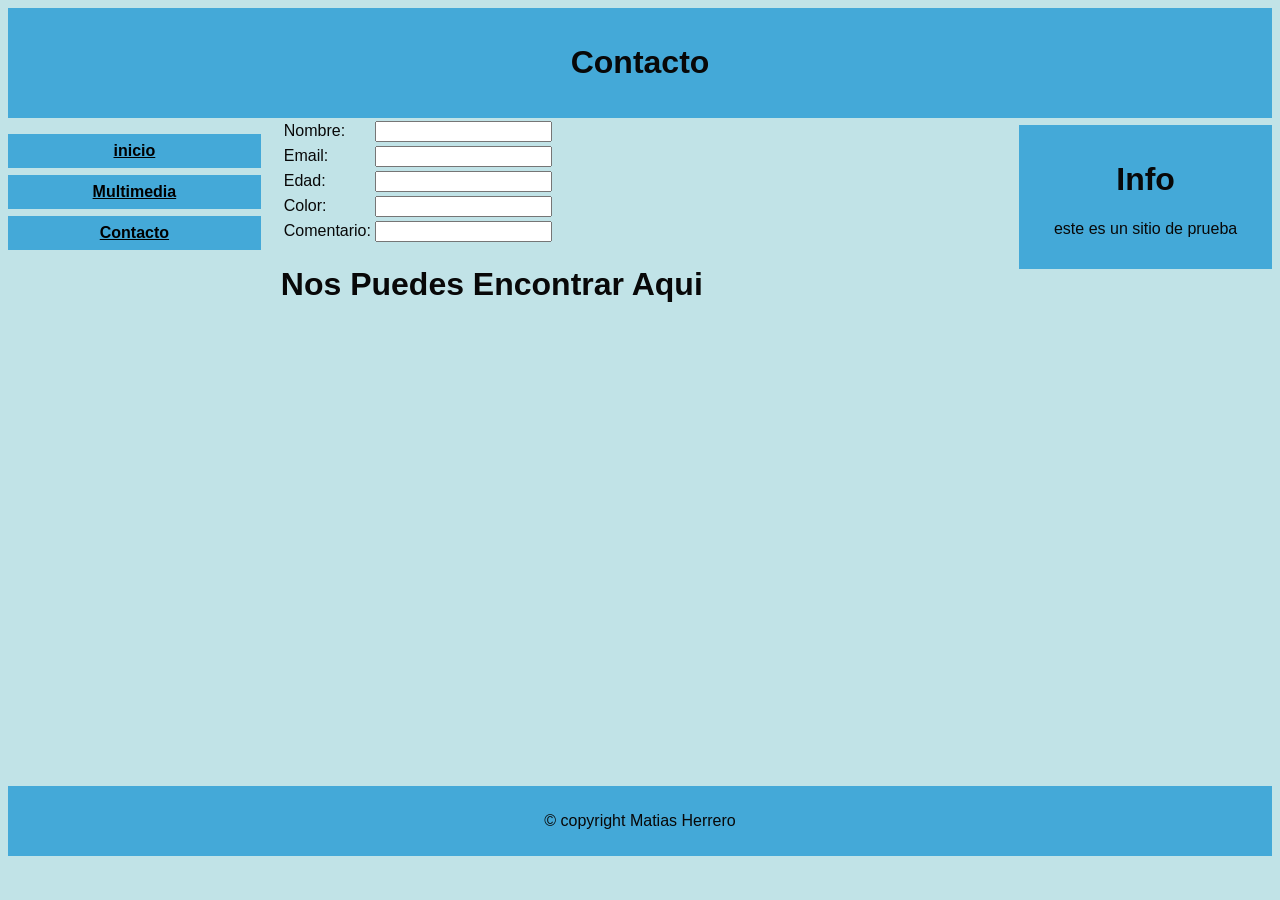
<file: utn-labcomI-practices/U02P04/contact.html>
<!DOCTYPE html>
<html lang="en">

<head>
    <meta charset="UTF-8">
    <meta http-equiv="X-UA-Compatible" content="IE=edge">
    <meta name="viewport" content="width=device-width, initial-scale=1.0">
    <title>Contacto</title>

    <style>
        * {
            box-sizing: border-box;
        }

        body {
            font-family: Verdana, Geneva, Tahoma, sans-serif;
            color: #080808;
        }

        div.container {
            overflow: auto;
        }

        header {
            background-color: #44a9d8;
            padding: 15px;
            text-align: center;
        }

        nav {
            float: left;
            width: 20%;
            text-align: center;
        }

        nav ul {
            padding-left: 0px;
        }

        nav li {
            list-style: none;
        }

        nav li a {
            background-color: #44a9d8;
            padding: 8px;
            margin-top: 7px;
            display: block;
            width: 100%;
            color: black;
            font-weight: 700;
        }

        main {
            float: left;
            width: 60%;
            padding: 0 20px;
        }

        .right {
            background-color: #44a9d8;
            float: left;
            width: 20%;
            padding: 15px;
            margin-top: 7px;
            text-align: center;
        }

        footer {
            background-color: #44a9d8;
            text-align: center;
            padding: 10px;
            margin-top: 7px;
        }

        /* For mobile phones: */
        @media only screen and (max-width: 620px) {

            nav,
            main,
            .right {
                width: 100%;
            }
        }
    </style>



</head>

<body style="background-color:rgb(193, 227, 231);">
    <!-- Encabezado -->
    <header>
        <h1>Contacto</h1>
    </header>
    <div class="container">
        <!-- Navegación / cotenedor izquierdo -->
        <nav>
            <ul>
                <li><a href="index.html" >inicio</a></li>
                <li><a href="multimedia.html" >Multimedia</a></li>
                <li><a href="contact.html" >Contacto</a></li>
            </ul>

            
        </nav>
        <!-- Contenedor principal -->
        <main>

            <table>
               
                    <tr>
                        <td><label for="nombre">Nombre:</label><br> 
                        <td><input type="text" id="nombre" name="nombre"><br></td></td>
                    </tr>
                    <tr>
                        <td><label for="usuario">Email:</label><br> 
                        <td><input type="text" id="usuario" name="usuario"><br></td></td>
                    </tr>
               
                    <tr>
                        <td><label for="Edad">Edad:</label><br> 
                        <td><input type="number" id="edad" name="edad" min="0"><br></td></td>
                    </tr>
                     
                    <tr>
                        <td><label for="color">Color:</label><br> 
                        <td><input type="text" id="Color" name="Color"><br></td></td>
                    </tr>
                    
                    <tr>
                        <td><label for="comentario">Comentario:</label><br> 
                        <td><input type="text" id="Comentario" name="Comentario"><br></td></td>
                    </tr>
                    
            </table>

            <h1>Nos Puedes Encontrar Aqui</h1>
            <iframe src="https://www.google.com/maps/embed?pb=!1m18!1m12!1m3!1d7962.583365989667!2d-60.63999396817809!3d-32.95486639190575!2m3!1f0!2f0!3f0!3m2!1i1024!2i768!4f13.1!3m3!1m2!1s0x95b7ab11d0eb49c3%3A0x11f1d3d54f950dd0!2sUniversidad%20Tecnol%C3%B3gica%20Nacional%20%7C%20Facultad%20Regional%20Rosario!5e0!3m2!1ses-419!2sar!4v1660853062689!5m2!1ses-419!2sar" width="600" height="450" style="border:0;" allowfullscreen="" loading="lazy" referrerpolicy="no-referrer-when-downgrade"></iframe>



        </main>
        <!-- Contenedor secundario / derecho -->
        <div class="right">

            <h1>Info</h1>
            <p>este es un sitio de prueba</p>
        </div>



    </div>
    <!-- Pie de Página-->
    <footer>
        <p>© copyright Matias Herrero</p>
    </footer>
</body>

</html>
</file>
<file: PREPARCIAL1/css/index.css>
header{
    display: flex;
   color: #666;
   
   background-color: rgb(240, 238, 238);
   text-decoration: none;
   
}

.personita{
    float: left;
}
.logo{
    display: flex;
    float: right;
}

nav{
    display: flex;
    border: 10px;
    margin: auto;
    clear: both;
}

ul > li {
    display: flex;
    float: left;
    margin-left: 20px;
    padding: 25px;
    display: inline;
}

ul > li > a {
    display: block;
    padding: 16px 12px;
    text-align: center;
    text-decoration: none;
    font-size: 1em;
    font-weight: bold;
    color: rgb(136, 130, 130);
    

}
</file>
<file: utn-labcomI-practices/U02P03/css/index.css>
* {
    box-sizing: border-box;
}

body {
    font-family: Verdana, Geneva, Tahoma, sans-serif;
    color: #080808;
}

div.container {
    overflow: auto;
}

header {
    background-color: #44a9d8;
    padding: 15px;
    text-align: center;
}

nav {
    float: left;
    width: 20%;
    text-align: center;
}

nav ul {
    padding-left: 0px;
}

nav li {
    list-style: none;
}

nav li a {
    background-color: #44a9d8;
    padding: 8px;
    margin-top: 7px;
    display: block;
    width: 100%;
    color: black;
    font-weight: 700;
}

main {
    float: left;
    width: 60%;
    padding: 0 20px;
}

.right {
    background-color: #44a9d8;
    float: left;
    width: 20%;
    padding: 15px;
    margin-top: 7px;
    text-align: center;
}

footer {
    background-color: #44a9d8;
    text-align: center;
    padding: 10px;
    margin-top: 7px;
}

/* For mobile phones: */
@media only screen and (max-width: 620px) {

    nav,
    main,
    .right {
        width: 100%;
    }
}
</file>
<file: utn-labcomI-practices/U02P04/css/index.css>
* {
    box-sizing: border-box;
}

body {
    font-family: Verdana, Geneva, Tahoma, sans-serif;
    color: #080808;
}

div.container {
    overflow: auto;
}

header {
    background-color: #44a9d8;
    padding: 15px;
    text-align: center;
}

nav {
    float: left;
    width: 20%;
    text-align: center;
}

nav ul {
    padding-left: 0px;
}

nav li {
    list-style: none;
}

nav li a {
    background-color: #44a9d8;
    padding: 8px;
    margin-top: 7px;
    display: block;
    width: 100%;
    color: black;
    font-weight: 700;
}

main {
    float: left;
    width: 60%;
    padding: 0 20px;
}

.right {
    background-color: #44a9d8;
    float: left;
    width: 20%;
    padding: 15px;
    margin-top: 7px;
    text-align: center;
}

footer {
    background-color: #44a9d8;
    text-align: center;
    padding: 10px;
    margin-top: 7px;
}

/* For mobile phones: */
@media only screen and (max-width: 620px) {

    nav,
    main,
    .right {
        width: 100%;
    }
}
</file>
<file: utn-labcomI-practices/U03P01/css/index.css>
* {
    font-family: sans-serif;
    background-color: rgb(245, 245, 245);
}

h1 {
    color: #242424;
    font-size: 24px;
    font-weight: 900;
}

h2 {
    color: #606060;
    font-size: 20px;
    font-weight: 800;
}

p {
    font-size: 14px;
    margin-top: 30px;
    margin-bottom: 30px;
}

ul {
    font-family: monospace;
    font-size: 18px;
    margin-left: 100px;
    padding: 20px;
    border-style: solid;
    border-width: 2px;
    border-color: blue;
    max-width: 40%;
    list-style-type: none;
}

a {
    font-weight: bold;
}

ul a {
    color: orange;
    text-decoration: underline;
}

li.verde {
    color: green;
}

li.verde a {
    color: green;
}

ul li {
    padding: 10px;
}

ul li:hover {
    background-color: rgba(113, 113, 113 , 0.1);
}
</file>
<file: calculadora js/estilo.css>
.calculadora {
    display: block;
    margin: 0 auto;
    padding: 20px;
    background-color: #2980b9;
    width: 350px;
    height: 530px;
    border-radius: 25px;
}

.calculadora td button {
    display: block;
    width: 70px;
    height: 70px;
    font-size: 25px;
}

#creditos {
    display: block;
    padding-top: 20px;
    color: #fff;
    text-align: center;
    width: 300px;
}

#resultado {
    display: block;
    text-align: center;
    font-size: 40px;
    margin-bottom: 50px;
    width: 300px;
    height: 100px;
    line-height: 100px;
    background-color: #fff;
    border-radius: 25px;
    overflow-y: auto;
}
</file>
